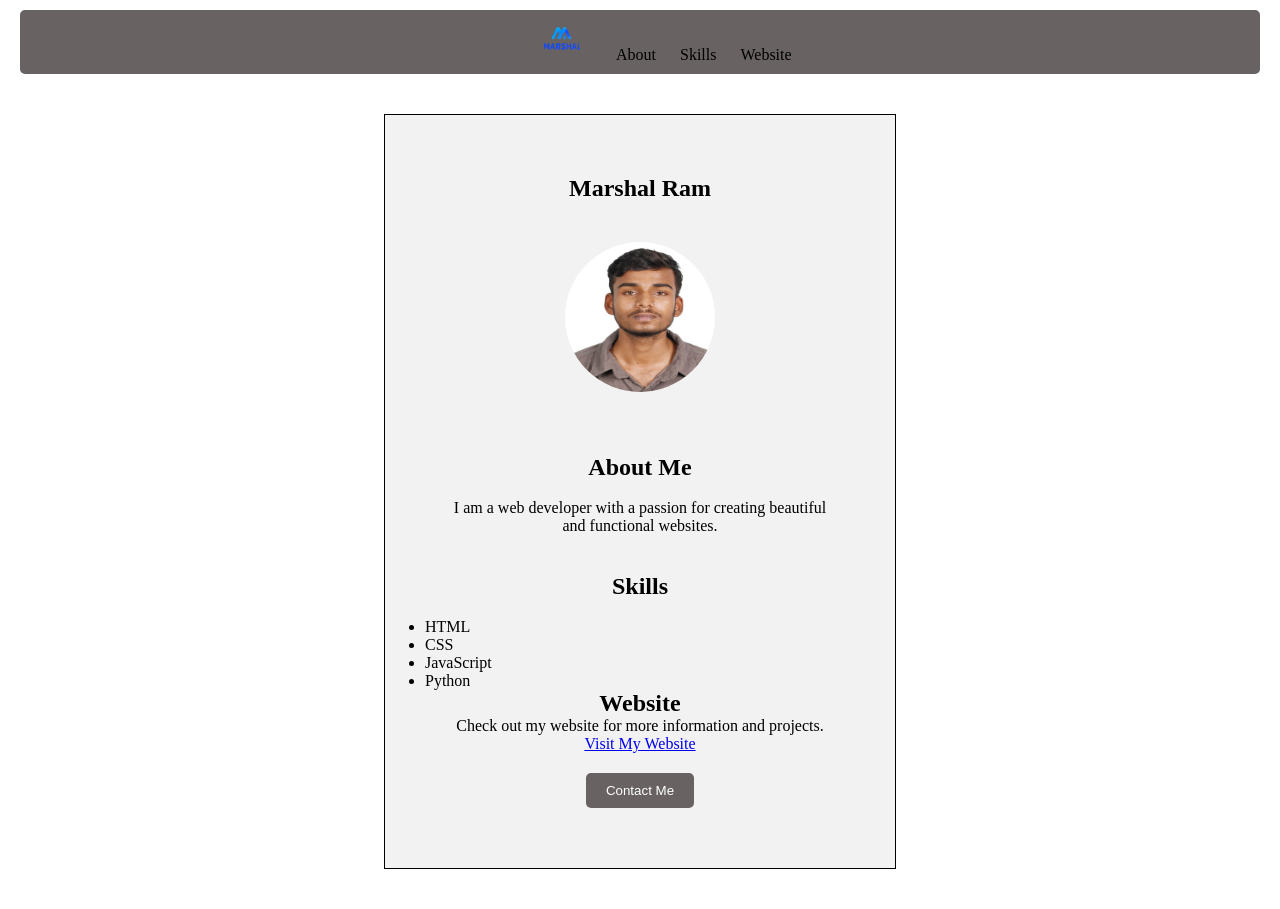
<file: week4_class_task/index.html>
<!DOCTYPE html>
<html lang="en">

<head>
    <meta charset="UTF-8">
    <meta name="viewport" content="width=device-width, initial-scale=1.0">
    <title>Week4 Class Task</title>
    <link rel="stylesheet" href="style.css">
</head>

<body>
    <nav>
        <div class="navbar">


            <div class="logo">

                <a><img src="logo.png" alt="Logo"></a>
            </div>
            <div class="nav-link">


                <a href="#">About</a>
                <a href="#">Skills</a>
                <a href="#">Website</a>

            </div>
        </div>
    </nav>
    <main class="container">

        <section>
            <div class="profile">


                <div class="name">

                    <h1>Marshal Ram</h1>
                </div>
                <div class="profile-picture">
                    <img src="profile.jpeg" alt="Profile Picture">
                </div>

                <div class="about">
                    <span class="about-me">
                        <h2>About Me</h2>

                    </span>
                    <span>

                        <p>I am a web developer with a passion for creating beautiful and functional websites.</p>
                    </span>

                </div>

                <div class="skills">
                    <span class="skills-title">

                        <h2>Skills</h2>
                    </span>
                    <span class="skills-list">

                        <ul>
                            <li>HTML</li>
                            <li>CSS</li>
                            <li>JavaScript</li>
                            <li>Python</li>
                        </ul>
                    </span>
                </div>

                <div class="website">
                    <span class="website-title">
                        <h2>Website</h2>
                    </span>
                    <span class="website-description">
                        <p>Check out my website for more information and projects.</p>
                    </span>
                    <span class="website-button"><a href="https://www.marshal.com.np">Visit My Website</a></span>
                </div>
                <div class="contact">
                    <span>
                        <button class="contact-button">Contact Me</button>
                    </span>
                </div>
        </section>
    </main>


</body>

</html>
</file>
<file: week4_class_task/style.css>
* {
    margin: 0;
    padding: 0;
    box-sizing: border-box;
}

.nav {
    text-align: center;
    margin: 0 auto;
}

.navbar {
    background-color: #686262;
    margin: 10px 20px;
    border-radius: 5px;
    padding-left: 40%;
}


.container {
    padding: 20px;
    border: 1px solid black;
    width: 40%;
    margin: 40px auto;
    background-color: #f2f2f2;
}

.logo img {
    width: 40px;
    height: 40px;
    border-radius: 50%;
}

.logo,
.nav-link {
    display: inline-block;
    padding: 10px;
    text-align: center;
}

.nav-link a {
    text-decoration: none;
    color: black;
    padding: 10px;
}

section {
    padding: 20px;
    margin: 0 auto;
}

.name {
    text-align: center;
    padding: 20px;
}

.profile-picture {
    text-align: center;
    padding: 20px;
}

.about {
    padding: 20px;
    text-align: center;
}

.about-me {
    text-align: center;
    padding: 20px;
}

.skills-title {
    text-align: center;
    padding: 20px;
}

.website {
    text-align: center;
}

.website-title,
.website-description,
.website-button {
    padding-bottom: 10px;
    margin: 0 auto;
}

.profile-picture img {
    width: 150px;
    height: 150px;
    border-radius: 50%;
}

.contact {
    text-align: center;
    padding: 20px;
}

.contact-button {
    padding: 10px 20px;
    border: none;
    border-radius: 5px;
    cursor: pointer;
    background-color: #686262;
    color: white;
}

.contact-button a {
    text-decoration: none;
    color: white;
}

.contact-button:hover {
    background-color: #fff;
    color: black;
}
</file>
